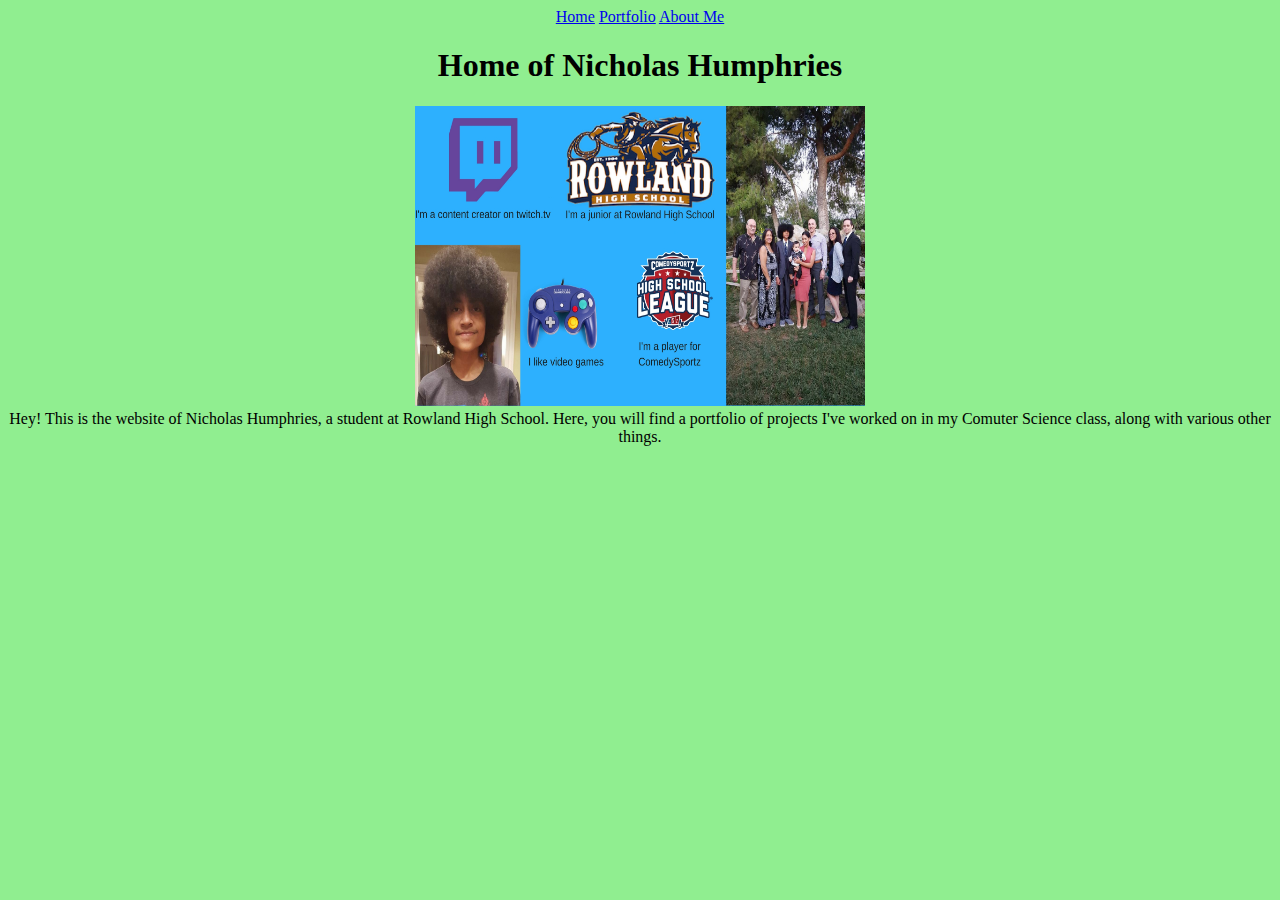
<file: index.html>
<!doctype html>
<html lang="en">
  <head>
    <meta charset="utf-8">
    <title>Home</title>
  </head>
  <body>
    <a href="index.html">Home</a>
    <a href="portfolio.html">Portfolio</a>
    <a href="about_me.html">About Me</a>
    <link rel="stylesheet" href="style.css">
    <h1>Home of Nicholas Humphries</h1>
    <img src="images/website_infographic.jpg" height="300" width="450">
    <br> Hey! This is the website of Nicholas Humphries, a student at
    Rowland High School. Here, you will find a portfolio of projects
    I've worked on in my Comuter Science class, along with various
    other things.</br>
  </body>
</html>
</file>
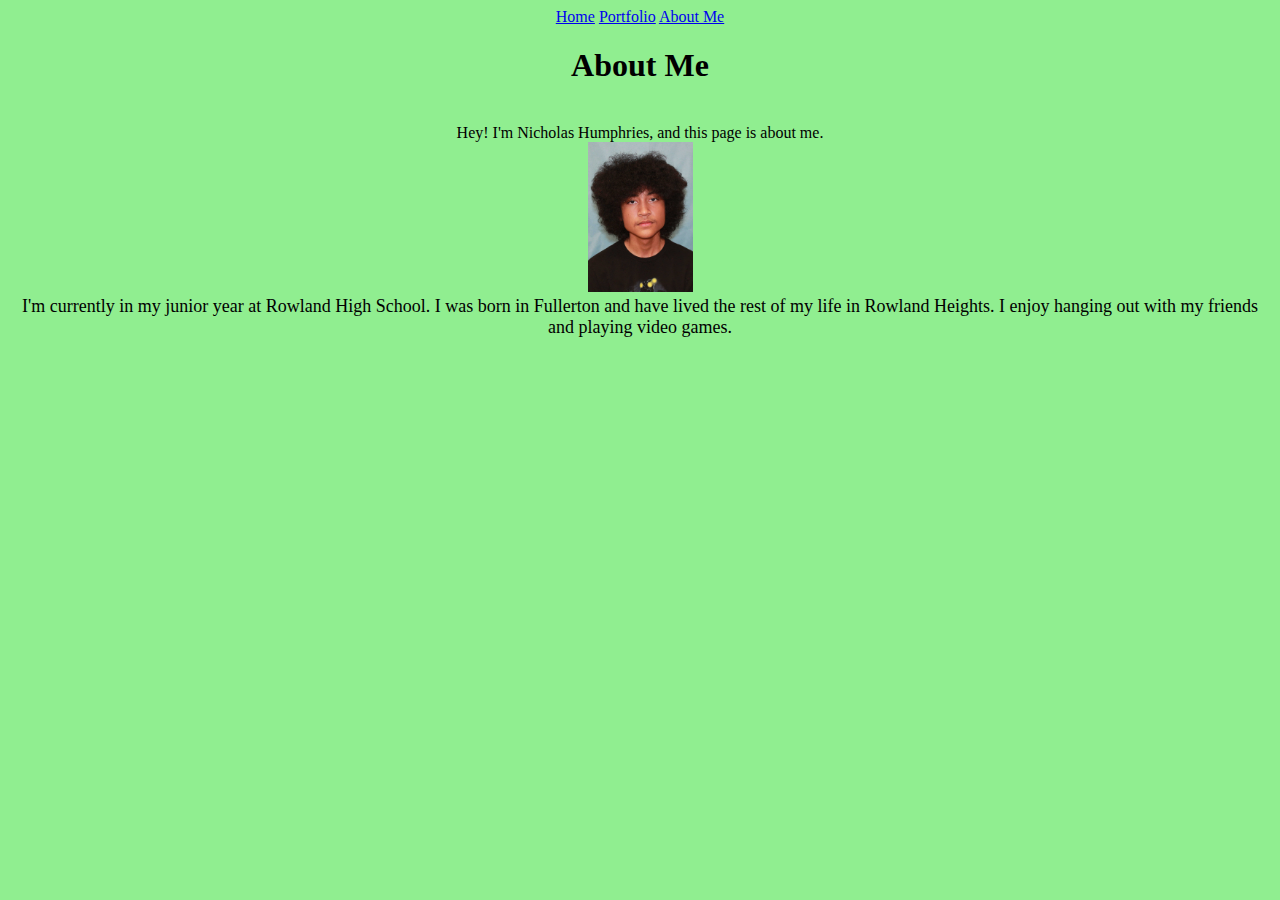
<file: about_me.html>
<!doctype html>
	<html lang="en">
	  <head>
	    <meta charset="utf-8">
	    <title>About Me</title>
	  </head>
	  <body>
    <a href="index.html">Home</a>
    <a href="portfolio.html">Portfolio</a>
    <a href="about_me.html">About Me</a>
    <link rel="stylesheet" href="style.css">
    <h1>About Me</h1>
    <br>Hey! I'm Nicholas Humphries, and this page is about me.
    <br>
    <img src="images/me.JPG" height="150">
    <br><font size="4">I'm currently in my junior year at Rowland High School. I was 
    born in Fullerton and have lived the rest of my life in Rowland
    Heights. I enjoy hanging out with my friends and playing video games.</font>
    
    
	  </body>
	</html>
</file>
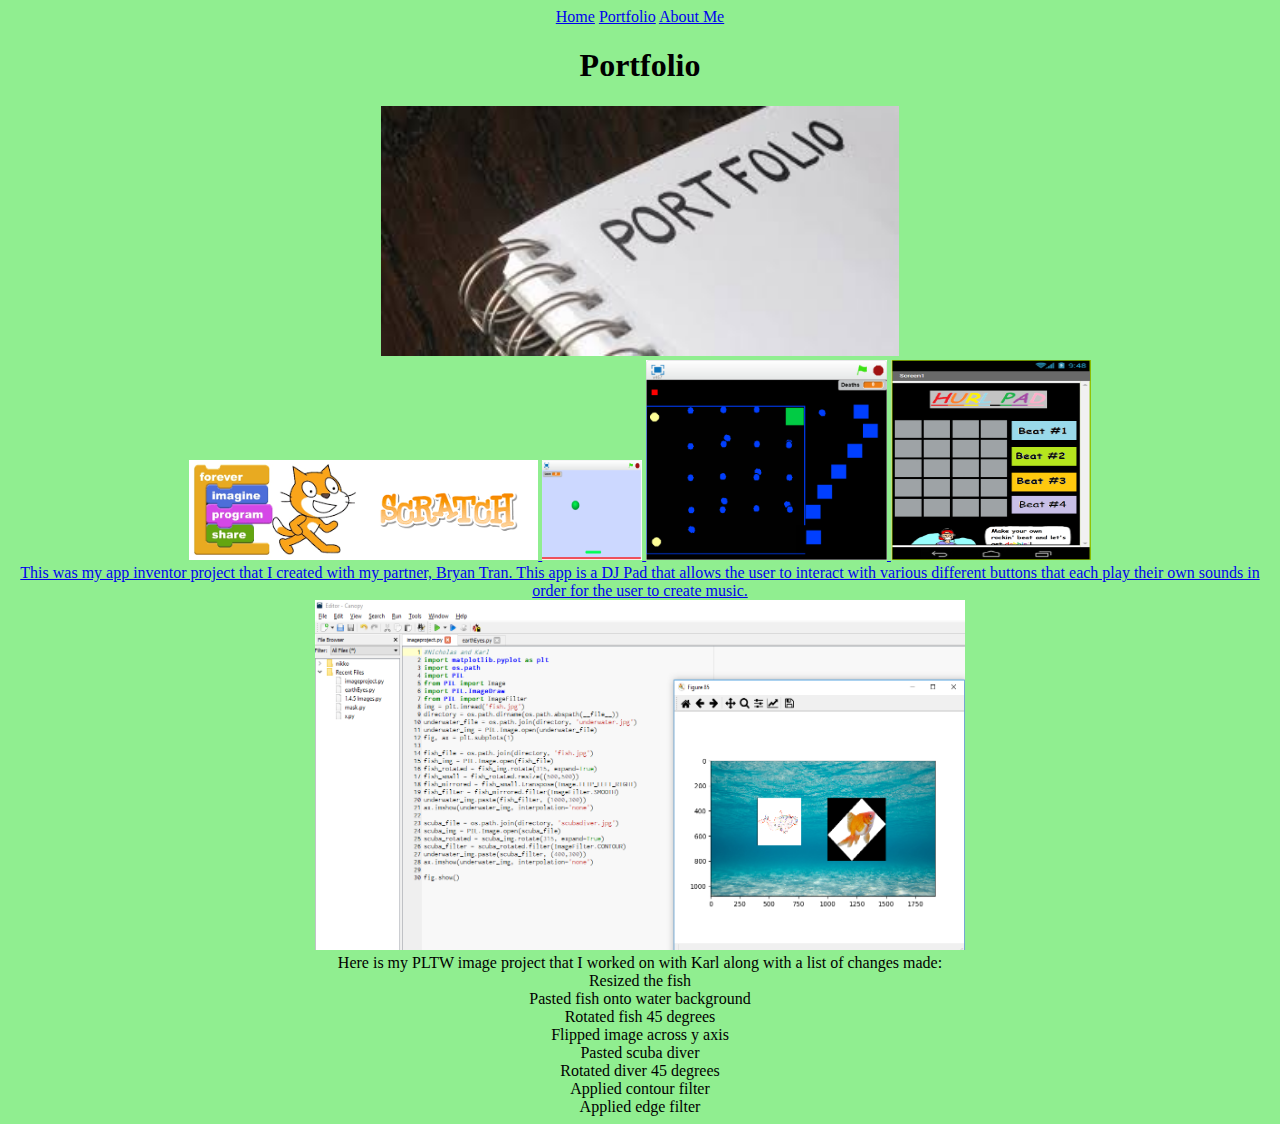
<file: portfolio.html>
<!doctype html>
	<html lang="en">
	  <head>
	    <meta charset="utf-8">
	    <title>Portfolio</title>
	  </head>
	  <body>
    <a href="index.html">Home</a>
    <a href="portfolio.html">Portfolio</a>
    <a href="about_me.html">About Me</a>
    <link rel="stylesheet" href="style.css">
    <h1>Portfolio</h1>
    <img src="images/portfolio.jpg" height="250">
    <br>
    <a target="_blank" href="https://scratch.mit.edu">
      <img src="images/scratchlogo.png" height="100">
      </a>
    <a target="_blank" href="https://scratch.mit.edu/projects/173633945/">
      <img src="images/remix_project.png" height="100" width="100">
      </a>
    <a target="_blank" href="https://scratch.mit.edu/projects/174266515/">
      <img src="images/difficult_ball_game.png" height="200">
      </a>
    <a target="_blank" href="http://ai2.appinventor.mit.edu/?galleryId=<5132002413772800> </5132002413772800>">
      <img src="images/hurlpad.png" height="200" width="200">
      <br> This was my app inventor project that I created with my partner,
      Bryan Tran. This app is a DJ Pad that allows the user to interact with
      various different buttons that each play their own sounds in order
      for the user to create music.</br></a>
  <a></a><img src="images/imageproject.png" height="350" width="650">
    <br> Here is my PLTW image project that I worked on with Karl along with a list of changes made:
    <li>Resized the fish</li>
    <li>Pasted fish onto water background</li>
    <li>Rotated fish 45 degrees</li>
    <li>Flipped image across y axis</li>
    <li>Pasted scuba diver</li>
    <li>Rotated diver 45 degrees</li>
    <li>Applied contour filter</li>
    <li>Applied edge filter</li>
    </a>
	 </body>
	</html>
</file>
<file: style.css>
body {
    background-color: lightgreen;
    text-align: center;
}
h1 {
    color: black;
    text-align:center;
}
h2 {

}
</file>
